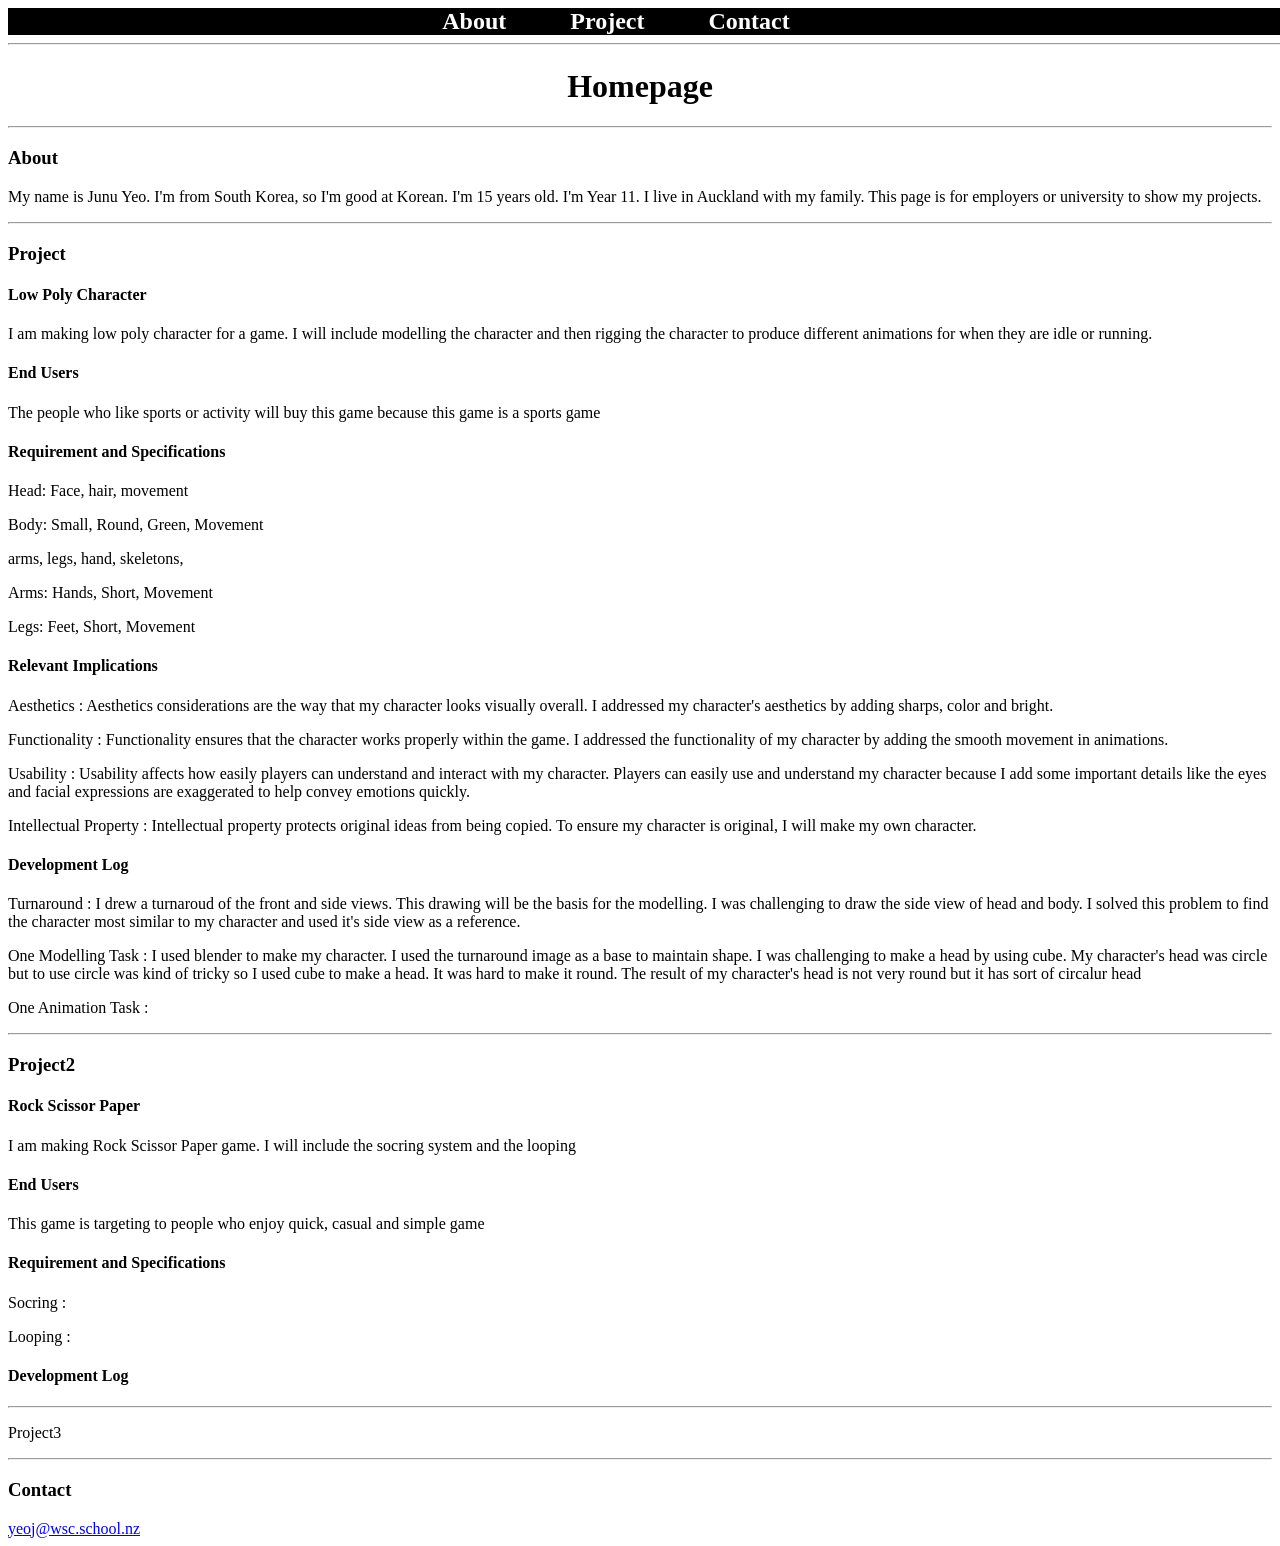
<file: index.html>
<!DOCTYPE html>
<html lang="en">
<head>
    <meta charset="UTF-8">
    <meta name="viewport" content="width=device-width, initial-scale=1.0">
    <title>Junu Y11 Portfolio</title>
    <link rel="stylesheet" href="style.css"/>
</head>
<body>
    <div class="navbar">
        <ul class="center">
            <li><a href="#about">About</a></li>
            <li><a href="#project">Project</a></li>
            <li><a href="#contact">Contact</a></li>
        </ul>
        <hr>
    </div>

    <div class="content">
        <h1 class="titletext">Homepage</h1>
        <hr class="line">
        <div id="about">
            <h3>About</h3>
            <p>
                My name is Junu Yeo. I'm from South Korea, so I'm good at Korean. I'm 15 years old. I'm Year 11.
                I live in Auckland with my family. This page is for employers or university to show my projects.
                
            </p>
            <hr class="line">
        </div>

        <div id="project">
            <h3>Project</h3>
            <h4>Low Poly Character</h4>
            <p>I am making low poly character for a game. I will include modelling the character and then rigging the 
                character to produce different animations for when they are idle or running.</p>
            <h4>End Users</h4>

            <p>The people who like sports or activity will buy this game because this game is a sports game</p>

            <h4>Requirement and Specifications</h4>

            <p>Head: Face, hair, movement </p>
            <P>Body: Small, Round, Green, Movement</P>arms, legs, hand, skeletons,
            <p>Arms: Hands, Short, Movement</p>
            <p>Legs: Feet, Short, Movement</p>

            <h4>Relevant Implications</h4>

            <P>Aesthetics : Aesthetics considerations are the way that my character looks visually overall.
            I addressed my character's aesthetics by adding sharps, color and bright.</P>

            <p>Functionality : Functionality ensures that the character works properly within the game.
            I addressed the functionality of my character by adding the smooth movement in animations. </p>

            <p>Usability : Usability affects how easily players can understand and interact with my character.
            Players can easily use and understand my character because I add some important details like the eyes and facial expressions
            are exaggerated to help convey emotions quickly.</p>

            <p>Intellectual Property : Intellectual property protects original ideas from being copied.
            To ensure my character is original, I will make my own character.</p>

            <h4>Development Log</h4>
            
            <p>Turnaround : I drew a turnaroud of the front and side views. This drawing will be the basis for the modelling.
                I was challenging to draw the side view of head and body. I solved this problem to find the character most similar to my character
                and used it's side view as a reference. </p>

            <p>One Modelling Task : I used blender to make my character. I used the turnaround image as a base to maintain shape.
                I was challenging to make a head by using cube. My character's head was circle but to use circle was kind of tricky
                so I used cube to make a head. It was hard to make it round. The result of my character's head is not very round but it has sort of circalur head
            </p>

            <p>One Animation Task : </p>
            

            <hr class="line">
            <h3>Project2</h3>

            <h4>Rock Scissor Paper</h4>

            <p>I am making Rock Scissor Paper game. I will include the socring system and the looping</p>

            <h4>End Users</h4>
        
            <p>This game is targeting to people who enjoy quick, casual and simple game</p>

            <h4>Requirement and Specifications</h4>

            <p>Socring : </p>

            <p>Looping : </p>

            <h4>Development Log</h4>

            <p></p>


            <hr class="line">
            <p>Project3</p>
        </div>
        <hr class="line">
        <div id="contact">
            <h3>Contact</h3>
            
        <a href="mailto:yeoj@wsc.school.nz">yeoj@wsc.school.nz</a>
        </div>
    </div>
</body>
</html>
</file>
<file: style.css>
.titletext {
    text-align: center;
    margin-top: 50px;}

.navbar {
    position: fixed;
    width: 100%;
    height: 0;
    text-align: center;
    z-index: 9999;
    background-color: black;}

.navbar ul {
    align-items: center;
    display: flex;
    background-color: black;}

.navbar li {
    display: inline;
    margin-right: 5%;
    border-radius: 6px;
    cursor: pointer;
    background-color: black;}

.navbar a { 
    text-decoration: none;
    font-weight: bold;
    font-size: 24px;
    color: white;}

.center {
    display: flex;
    justify-content: center;
    align-items: center;
    margin: 0;
    padding: 0;
    list-style-type: none;}

.content {
    padding-top: 10px;}
</file>
